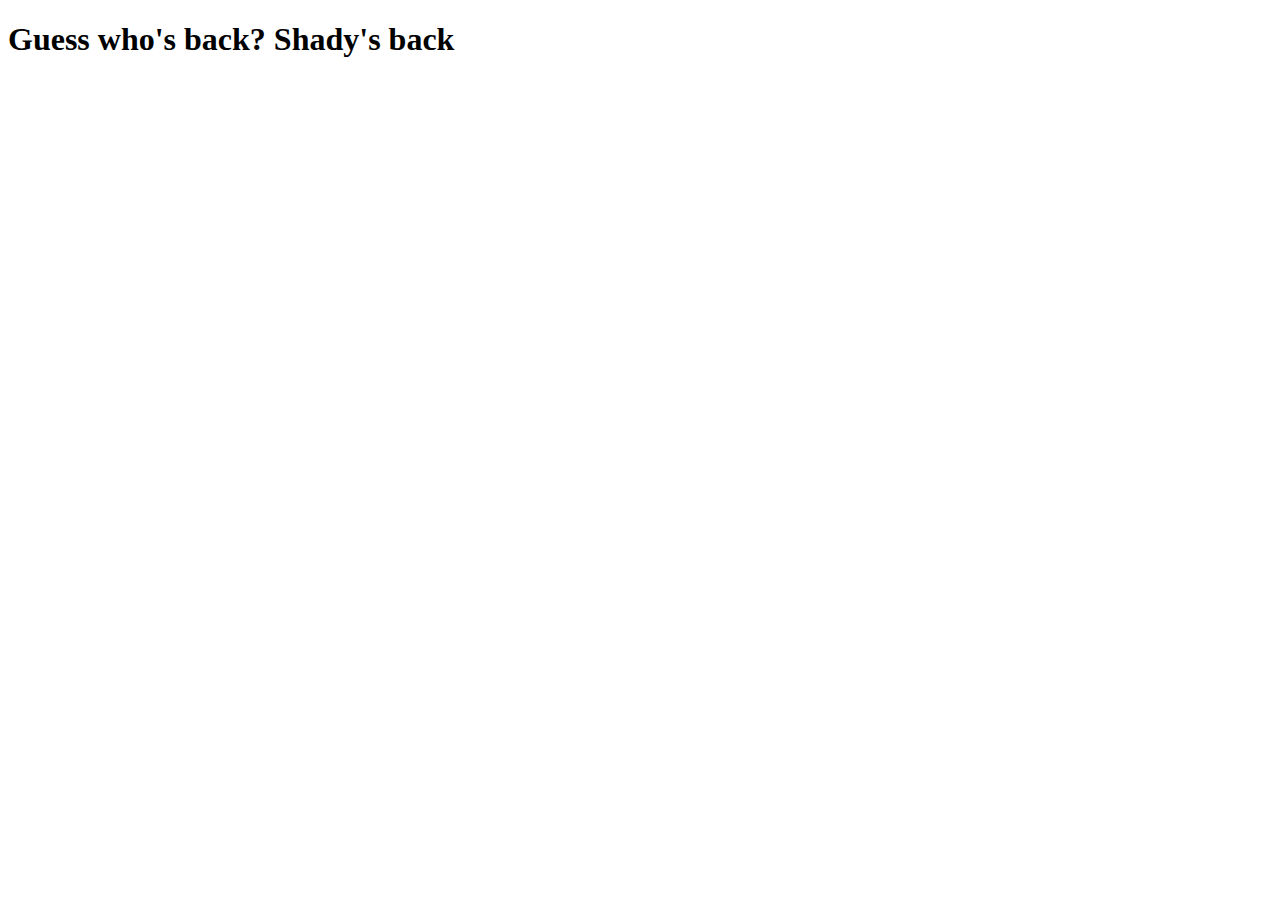
<file: html_table/templates/index.html>
<!DOCTYPE html>
<html lang="en">
<head>
    <meta charset="UTF-8">
    <meta http-equiv="X-UA-Compatible" content="IE=edge">
    <meta name="viewport" content="width=device-width, initial-scale=1.0">
    <title>Document</title>
</head>
<body>
    <h1>Guess who's back? Shady's back</h1>
</body>
</html>
</file>
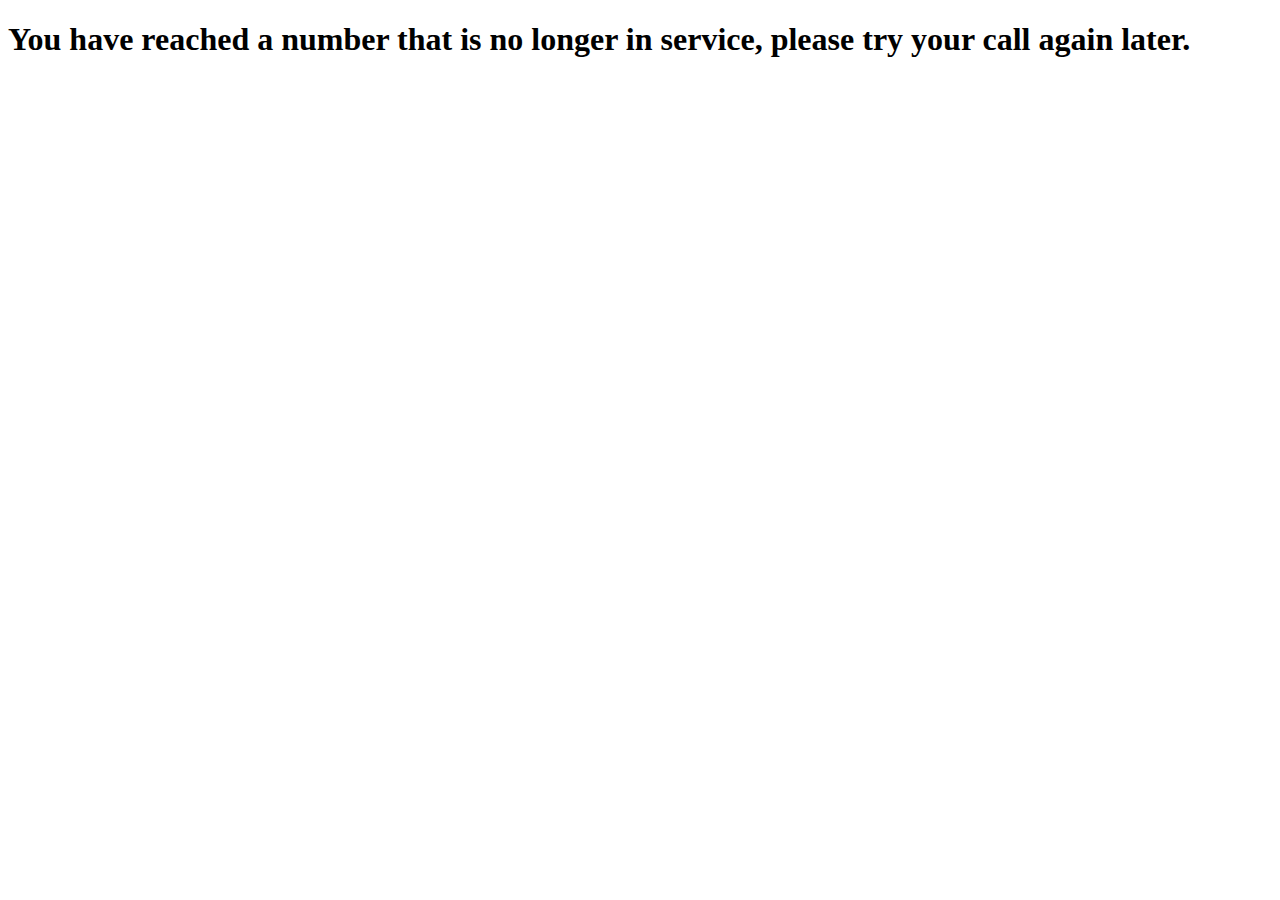
<file: Understanding_Routing/templates/index.html>
<!DOCTYPE html>
<html lang="en">
<head>
    <meta charset="UTF-8">
    <meta http-equiv="X-UA-Compatible" content="IE=edge">
    <meta name="viewport" content="width=device-width, initial-scale=1.0">
    <title>Document</title>
</head>
<body>
    <h1>You have reached a number that is no longer in service, please try your call again later.</h1>
</body>
</html>
</file>
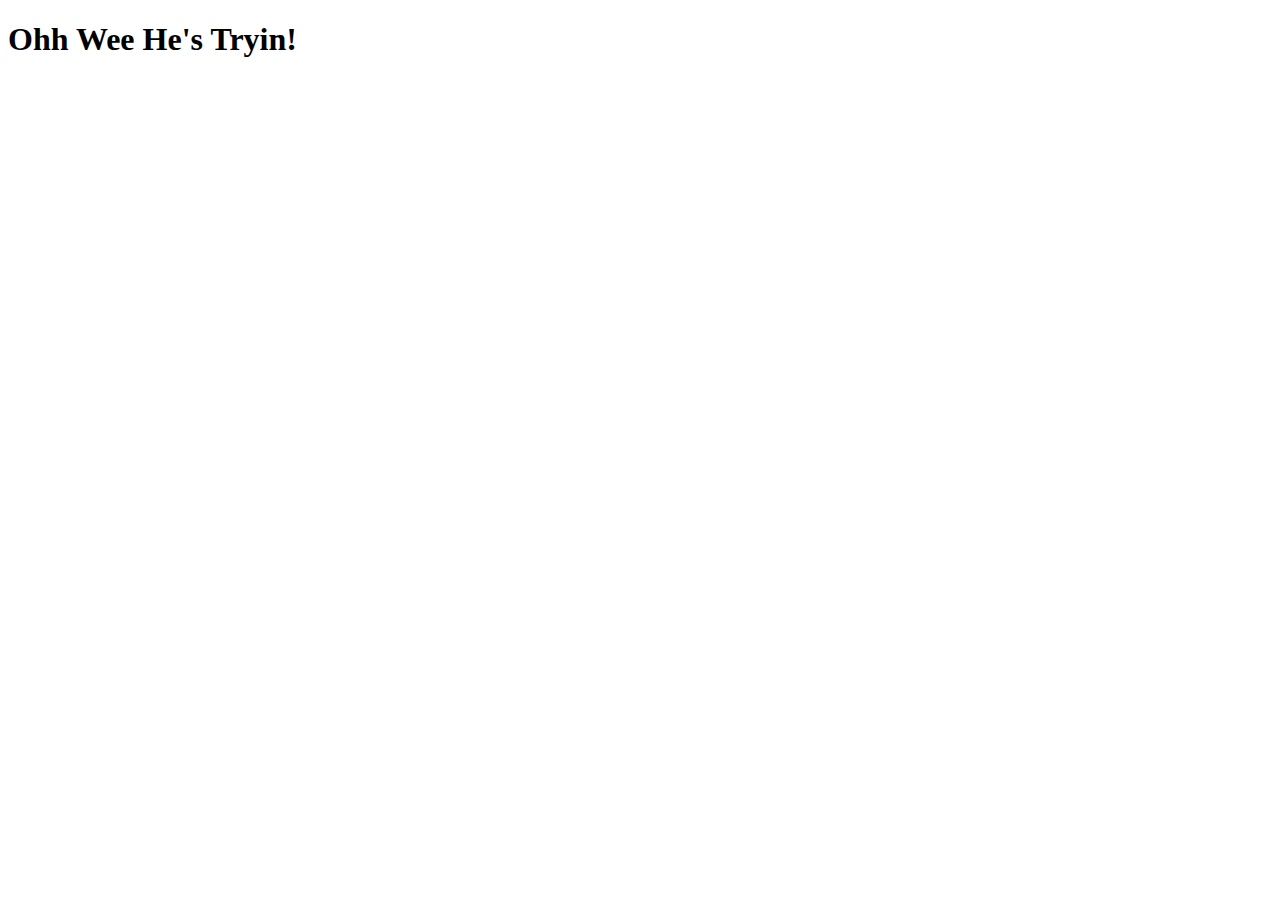
<file: my_first_django/main_app/templates/index.html>
<!DOCTYPE html>
<html lang="en">
<head>
    <meta charset="UTF-8">
    <meta http-equiv="X-UA-Compatible" content="IE=edge">
    <meta name="viewport" content="width=device-width, initial-scale=1.0">
    <title>Did We Do It Right??</title>
</head>
<body>
    <h1>Ohh Wee He's Tryin!</h1>
</body>
</html>
</file>
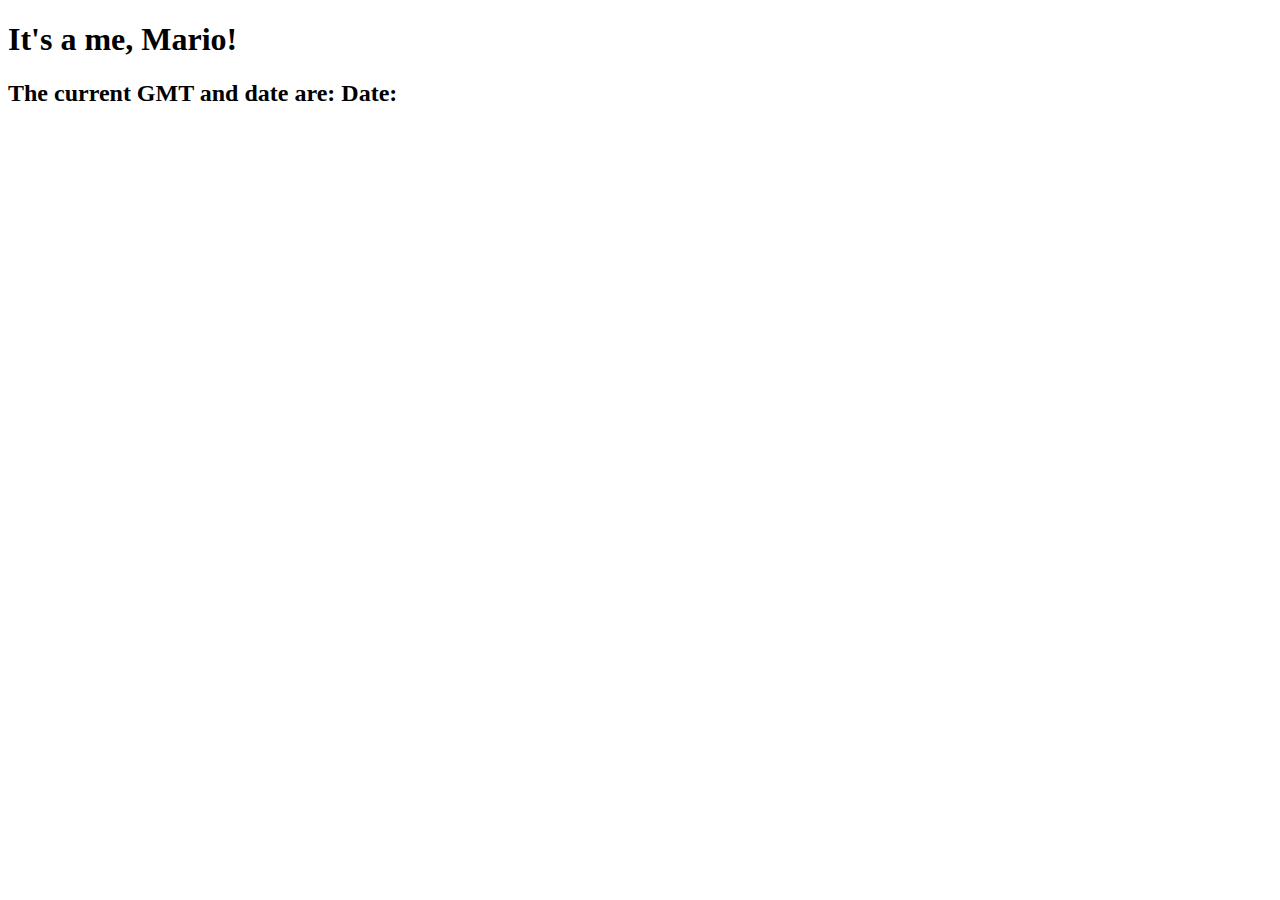
<file: time_display/main_app/templates/index.html>
<!DOCTYPE html>
<html lang="en">
<head>
    <meta charset="UTF-8">
    <meta http-equiv="X-UA-Compatible" content="IE=edge">
    <meta name="viewport" content="width=device-width, initial-scale=1.0">
    <title>Document</title>
</head>
<body>
    <h1>It's a me, Mario!</h1>

    <h2>The current GMT and date are: 
        Date: <input= type"text"
        
        
        
        {% gmtime %}</h2>
</body>
</html>
</file>
